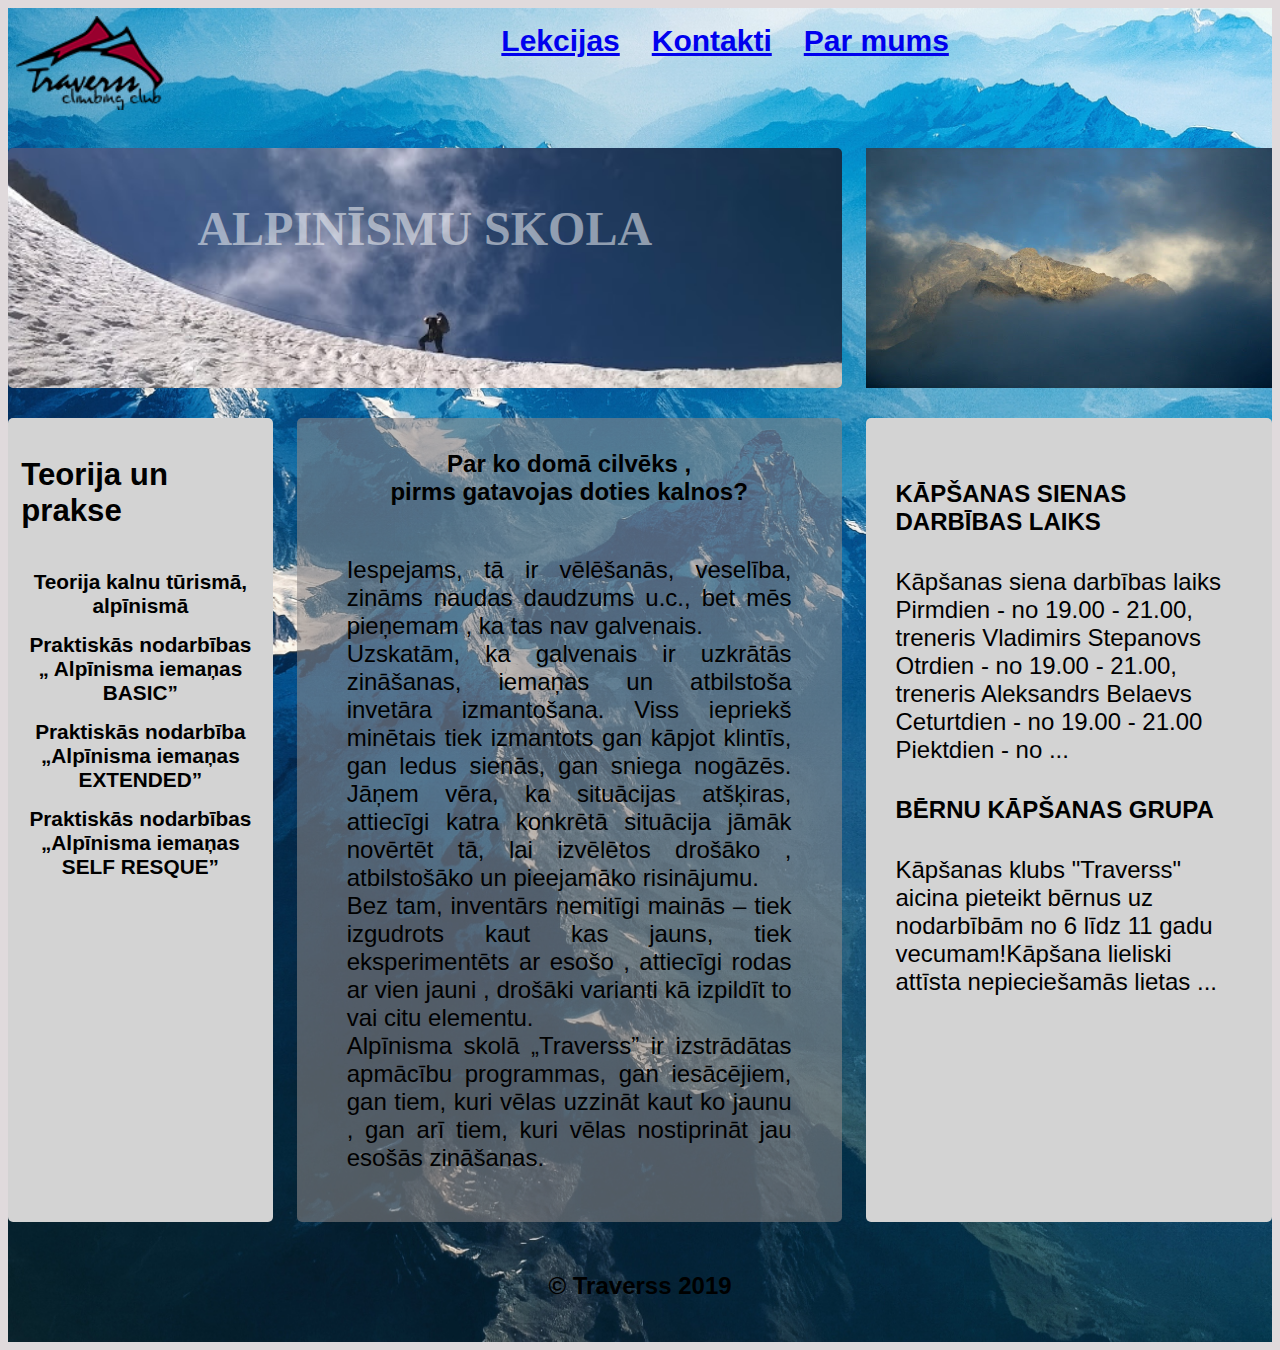
<file: index.html>
<!DOCTYPE html>
<html lang="lv">
<head>
    <meta charset="UTF-8">
    <meta name="viewport" content="width=device-width, initial-scale=1.0">
    <meta http-equiv="X-UA-Compatible" content="ie=edge">
    <title>Alpīnisma skola</title>
    
<link rel="stylesheet" href="Style/background.css">
<link rel="stylesheet" href="Style/grid.css">

</head>
<body>
    <header>
    <div class="header">
        <div class="box1"><img class="brand" src="img/logo.png" alt="Climbing club Traverss">
        </div>
        <div class="box2 ">
            <ul class="navi">        
                    <li><a href="#">Lekcijas</a></li>
                    <li><a href="#">Kontakti</a></li>
                    <li><a href="#">Par mums</a></li>
            </ul>
        </div>
    </div>
    </header>
  <main>
    <div class="body">
        <div class="box3">
            <div class="hero-image">
            <h1 class="capture">ALPINĪSMU SKOLA</h1>             
        </div>
    </div>
        
        <div class="box4">
                <h2>Teorija un prakse</h2>
        <ul class="article">
        
            <li class="art-li">Teorija kalnu tūrismā, alpīnismā</li>
            <li class="art-li">Praktiskās nodarbības <br> „ Alpīnisma iemaņas BASIC”</li>
            <li class="art-li">Praktiskās nodarbība <br> „Alpīnisma iemaņas EXTENDED”</li>
            <li class="art-li">Praktiskās nodarbības <br>„Alpīnisma iemaņas SELF RESQUE”</li>
          
        </ul> </div>
    <div class="box5"> <img class="img-ad" src="img/54.JPG" alt="kalni"> </div>
        <div class="box6">
            <h4 class="title">Par ko domā cilvēks , <br> pirms gatavojas doties kalnos?</h4>
            <p class="paragraph">Iespejams, tā ir vēlēšanās, veselība, zināms naudas daudzums u.c., bet mēs pieņemam , ka tas nav galvenais.<br>

                Uzskatām, ka galvenais ir uzkrātās zināšanas, iemaņas un atbilstoša invetāra izmantošana. Viss iepriekš minētais tiek izmantots gan kāpjot klintīs, gan ledus sienās, gan sniega nogāzēs. Jāņem vēra, ka situācijas atšķiras, attiecīgi katra konkrētā situācija jāmāk novērtēt tā, lai izvēlētos drošāko , atbilstošāko un pieejamāko risinājumu.<br>
                
                Bez tam, inventārs nemitīgi mainās – tiek izgudrots kaut kas jauns, tiek eksperimentēts ar esošo , attiecīgi rodas ar vien jauni , drošāki varianti kā izpildīt to vai citu elementu.<br>
                
                Alpīnisma skolā „Traverss” ir izstrādātas apmācību programmas, gan iesācējiem, gan tiem, kuri vēlas uzzināt kaut ko jaunu , gan arī tiem, kuri vēlas nostiprināt jau esošās zināšanas.</p>
        </div>
        <div class="box7">
            <div class="sidebar1">
                <h4>KĀPŠANAS SIENAS DARBĪBAS LAIKS</h4>
                <p>Kāpšanas siena darbības laiks Pirmdien - no 19.00 - 21.00, treneris Vladimirs Stepanovs Otrdien - no 19.00 - 21.00, treneris Aleksandrs Belaevs Сeturtdien - no 19.00 - 21.00 Piektdien - no ...</p>
            </div>
            <div class="sidebar2">
                <h4>BĒRNU KĀPŠANAS GRUPA</h4>
                <p>Kāpšanas klubs "Traverss" aicina pieteikt bērnus uz nodarbībām no 6 līdz 11 gadu vecumam!Kāpšana lieliski attīsta nepieciešamās lietas ...</p>
            </div>

        </div>
        </div>
</main>
 <footer class="footer">
<div >
        <!-- <div class="footer-copyright text-center py-3">© 2019 Copyright:
        <a href="#"> Traverss.lv </a>
        </div> -->
    <div class="box8">&copy Traverss 2019</div>
</div>
</footer>
</body>
</html>
</file>
<file: Style/background.css>
body {
background: center no-repeat url('../img/john-rodenn-castillo-eluzJSfkNCk-unsplash.jpg');
background-size: cover;
background-attachment: fixed;
/* background-image: linear-gradient (rgba(41, 38, 38, 0.5), rgba(37, 31, 31, 0.993)); */
}
</file>
<file: Style/grid.css>
html {
  box-sizing: border-box;
  font-family: Arial, Helvetica;
  background-color: rgb(224, 218, 220)

}

/* heder */

.box1 img {
  width: auto;
  height: auto;
  
}
.brand {
  display:block;
  width:30%;
  height: auto;
  
 
}
.box1 {
width: 100px;
height:50px;
  grid-area: brand;
  padding: 5%;
}

.box2 {
  height: 120px;
  grid-area: global;
  font-size: 1.3rem;
}

.header {
  font-size: 70%;
  min-height:auto;
  width: 100%;
  display: grid;
  grid-template-columns: max-content;
  grid-template-rows: auto auto;
  grid-gap: 20px;
  grid-template-areas:
    "brand brand"
    "global global";   
    
}

/* navigation */
.navi {
  list-style: none;
  font-weight: bold;
  height: 120px;
  
}

.navi li {
  display: block;
  color: rgb(54, 2, 2); 
  text-align: center;
  padding: 16px;
  text-decoration: none;
  float:left;
}

ul {
  list-style-type: none;
  margin: 0;
  padding: 0;
  overflow: hidden;
  list-style: none;
  text-align:center;
  
}


/* header media queries */
@media (min-width: 576px){
  .header{
    grid-template-columns: 1fr 1fr 1fr;
    grid-template-rows: 1fr ;
    grid-template-areas:
      "brand global global";
      grid-gap: 5px;
  }
  .box1 {
      width: auto;
      height:auto;
  }
  .box1 img {
      width: 100%;
      height: 80%;
      
} }

@media (min-width: 992px){
  .header{
    
    grid-template-columns: 1fr 60% 2fr;
    grid-template-rows: 1fr;
    grid-template-areas:
    "brand global global"
      
  }
  .box1 {
      width: auto;
      height:auto;
  }
  .box1 img {
      width: 100%;
      height: auto;
      
}
 li.li1 {
  float: left;
   
 }

 .box2 {
   display: flex;
   justify-content: center;
 }
 .navi {
   font-size: 30px;
 }
}
  
/* Here - header container */

/* body */

.box3 {

  grid-area: hero;
  max-height: 240px;
  
}


.box4 {
  text-align: left;
  grid-area: article;
  background-color: lightgray;
  border-radius: 5px;
  padding: 5%;
  font-size: 1.3rem;
}
.box5 {
  grid-area: ad;
  border-radius: 5px;
  
  
}

.box6 {
  
  grid-area: article_li;
  text-align: justify;
  background-color: rgba(141, 136, 136, 0.575); 
  border-radius: 5px;
  
}

.box7 {
  padding:30px;
  grid-area: sidebar;
  display:none;
  background-color: lightgray;
  border-radius: 5px;
}

.body {
  font-size: 1.5em;
  min-height: 700px;
  width: 100%;
  display: grid;
  grid-template-columns: 1fr ;
  grid-template-rows: auto auto auto auto;
  grid-gap: 20px;
  grid-template-areas:
    "hero"
    "article"
    "ad"
    "article_li";
  margin-top:20px;
  margin-bottom: 20px;
}

/* hero */ 
.hero-image {
background: center no-repeat  url('../img/42.jpg');
background-size: cover;
position:relative;
height:240px;
border-radius: 5px;
/* 
background-attachment: fixed; */
}
.capture {
font-size:2em;
font-family: 'comic san', cursive;
opacity: 0.5;
white-space: nowrap;
text-align: center;
position: absolute;
top: 20%;
left: 50%;
transform: translate(-50%, -50%);
color: white;
display: none;
}


/* Main contain */
.paragraph {
margin: 50px;
}
.title {
text-align: center;
}


/* AD reklama */
.img-ad {
width: 100%;
height:240px;
 5px;
}

/* artical */

.art-li {
margin: 15px 0;
font-weight: bold;
}

/* Starts footer */
.box8 {
  grid-area: footer;
  text-align:center;
  padding: 30px;
}

/* footer */

.footer {
  font-size: 1.5rem;
  font-weight: bold;
  min-height: 100px;
  width: 100%;
  display: grid;
  grid-gap: 1em;
  grid-template-areas:
 "footer"
 
 ;
}

/* Starts body media queries */

  @media (min-width: 576px)
  {      
      .box7 {
          display: block;
      }
      .body{
        grid-template-columns: auto auto;
        grid-template-rows: auto auto;
        grid-gap: 1em;
        grid-template-areas: 
          "hero hero"
          "article ad"
          "article_li article_li"
          "sidebar sidebar ";
      }
      .capture {
        font-size:2em;
        display:block;
      }
     .img-ad {
       max-height: none;
       height: 240px;
     }
    }
    /*mobile version*/

    @media (min-width: 992px){
      .box3 {
          display:block; 
          
      }
      .box7 {
          display: block;
      }
      .body{
                
        grid-gap: 1em;
        grid-template-areas:
        "hero hero hero ad"
        "article article_li article_li sidebar"
          
      }
      .capture {
        font: 1 em;
        display: block;
      }
      
  }
      /* End media */
</file>
